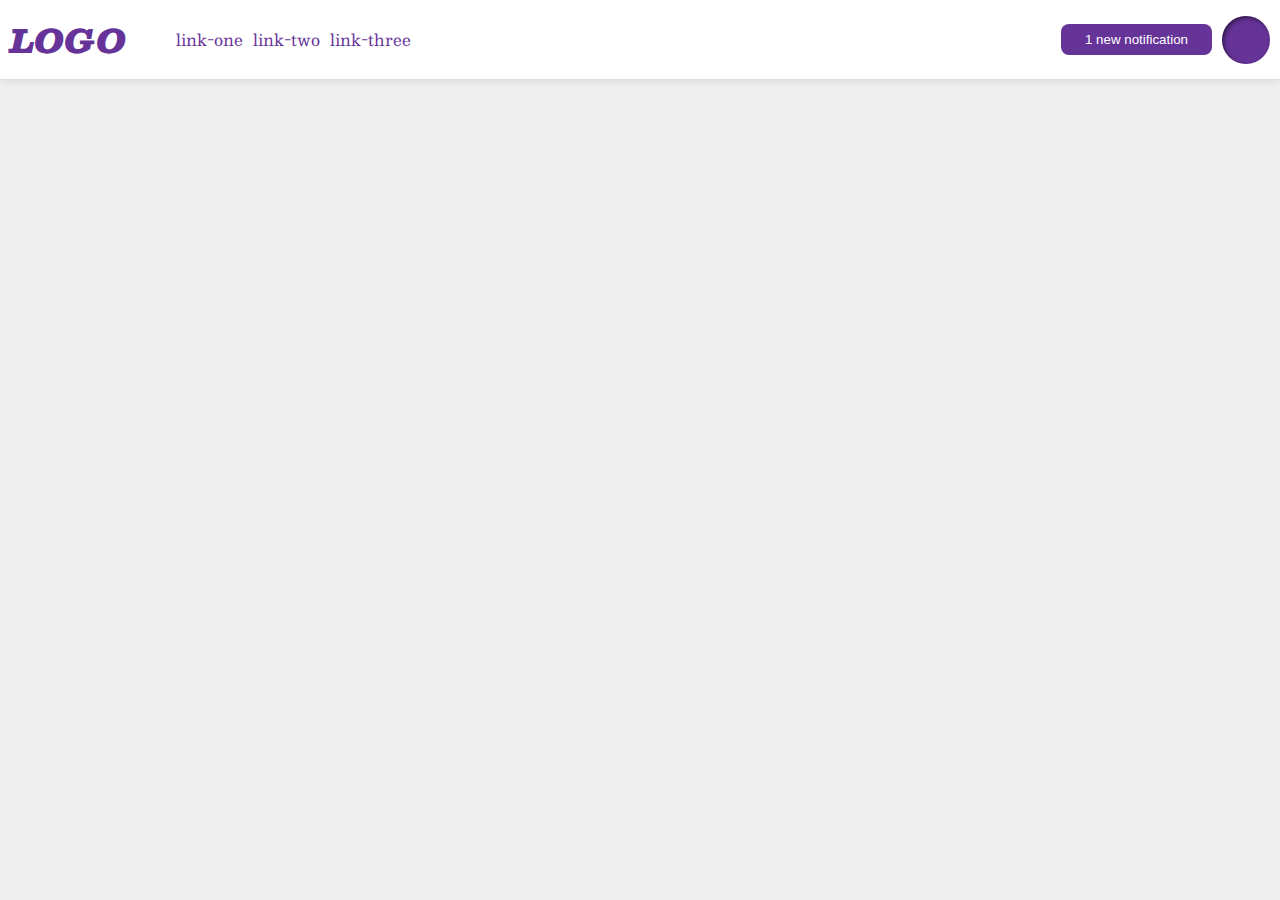
<file: flex/03-flex-header-2/index.html>
<!DOCTYPE html>
<html lang="en">
  <head>
    <meta charset="UTF-8">
    <meta http-equiv="X-UA-Compatible" content="IE=edge">
    <meta name="viewport" content="width=device-width, initial-scale=1.0">
    <title>Flex Header 2</title>
    <link rel="stylesheet" href="style.css">
  </head>
  <body>
    <div class="header">
      <div class="left-side">
        <div class="logo">
          LOGO
        </div>
        <ul class="links">
          <li><a href="google.com">link-one</a></li>
          <li><a href="google.com">link-two</a></li>
          <li><a href="google.com">link-three</a></li>
        </ul>
      </div>
      <div class="right-side">
        <button class="notifications">
          1 new notification
        </button>
        <div class="profile-image"></div>
      </div>
    </div>
  </body>
</html>
</file>
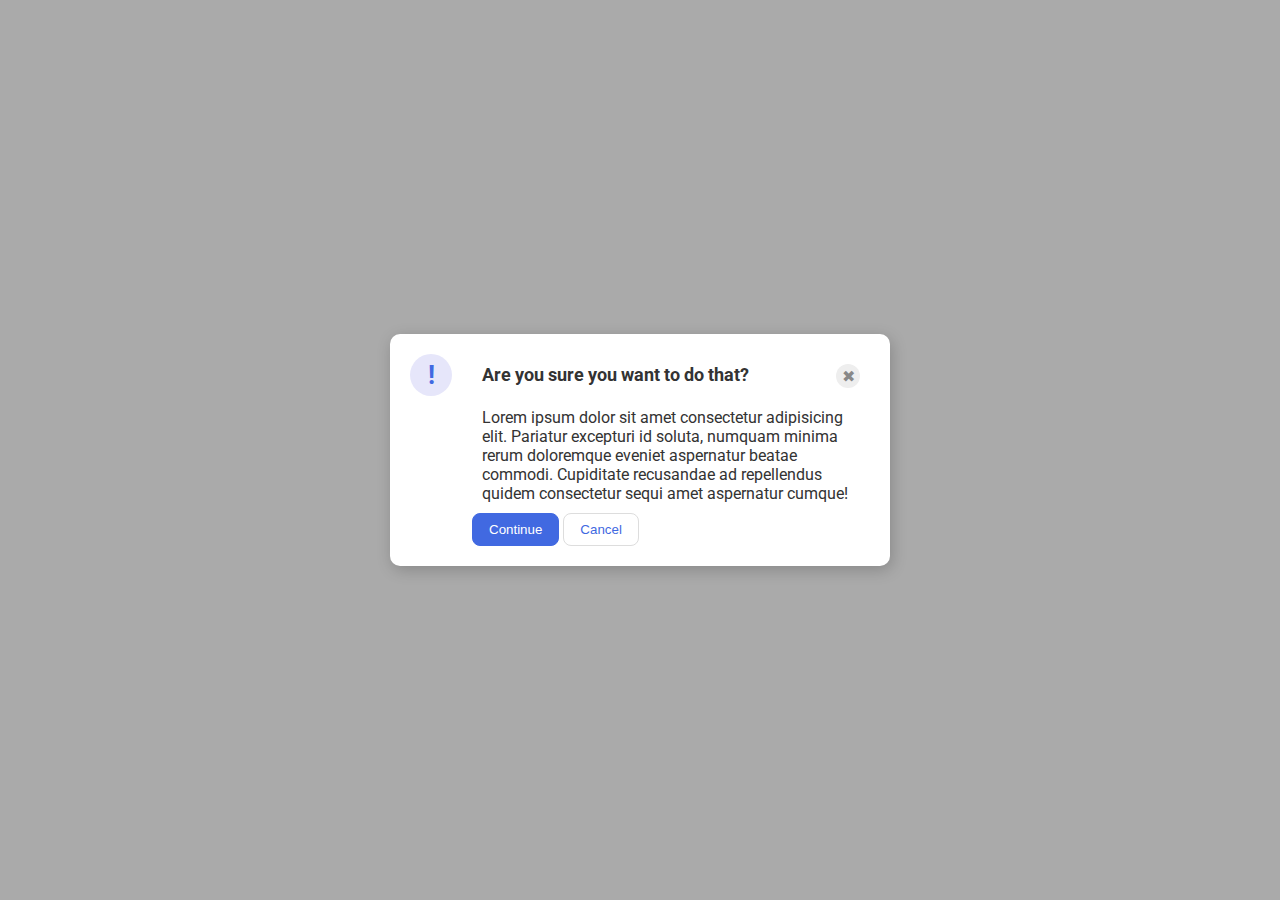
<file: flex/05-flex-modal/index.html>
<!DOCTYPE html>
<html lang="en">
  <head>
    <meta charset="UTF-8">
    <meta http-equiv="X-UA-Compatible" content="IE=edge">
    <meta name="viewport" content="width=device-width, initial-scale=1.0">
    <link rel="stylesheet" href="style.css">
    <title>Modal</title>
  </head>
  <body>
    <div class="modal">
      <div class="icon">!</div>
      <div class="first-layer">
        <div class="second-layer">
          <div class="header">Are you sure you want to do that?</div>
          <div class="close-button">✖</div>
        </div>
        <div class="text">Lorem ipsum dolor sit amet consectetur adipisicing elit. Pariatur excepturi id soluta, numquam minima rerum doloremque eveniet aspernatur beatae commodi. Cupiditate recusandae ad repellendus quidem consectetur sequi amet aspernatur cumque!</div>
        <button class="continue">Continue</button>
        <button class="cancel">Cancel</button>
      </div>
    </div>
  </body>
</html>
</file>
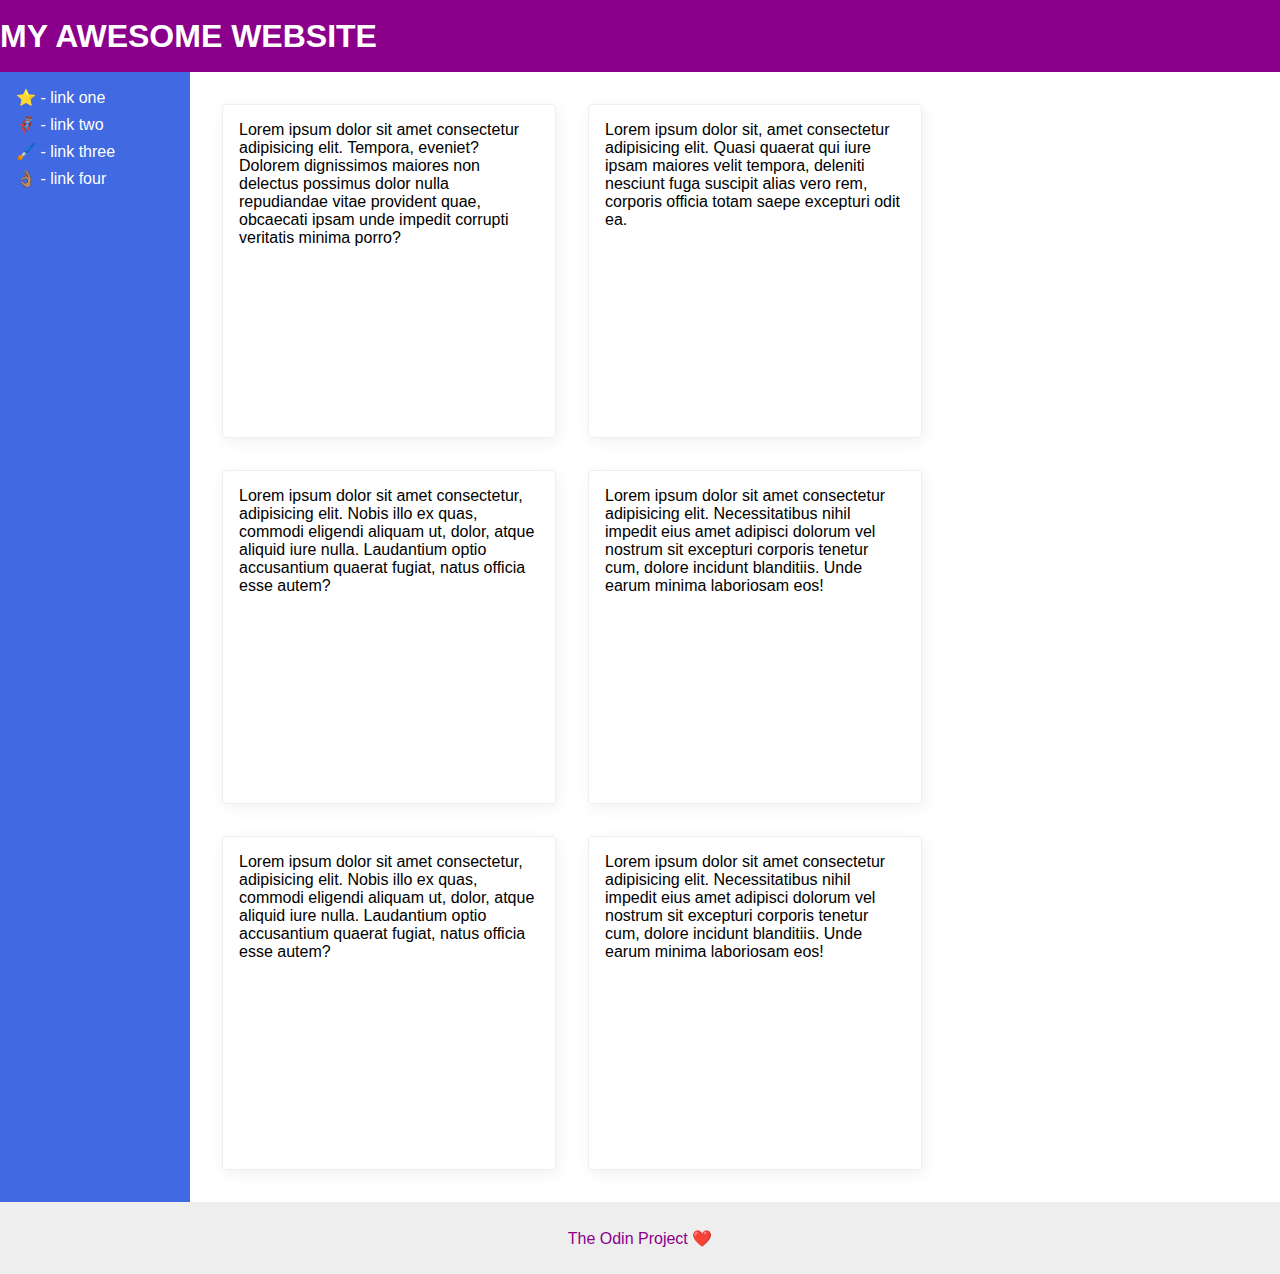
<file: flex/07-flex-layout-2/index.html>
<!DOCTYPE html>
<html lang="en">
  <head>
    <meta charset="UTF-8">
    <meta http-equiv="X-UA-Compatible" content="IE=edge">
    <meta name="viewport" content="width=device-width, initial-scale=1.0">
    <title>The Holy Grail</title>
    <link rel="stylesheet" href="style.css">
  </head>
  <body>
    <div class="header">
      MY AWESOME WEBSITE
    </div>
    
    <div class="middle">
      <div class="sidebar">
        <ul>
          <li><a href="#">⭐ - link one</a></li>
          <li><a href="#">🦸🏽‍♂️ - link two</a></li>
          <li><a href="#">🖌️ - link three</a></li>
          <li><a href="#">👌🏽 - link four</a></li>
        </ul>
      </div>
  
      <div class="content">
        <div class="card">Lorem ipsum dolor sit amet consectetur adipisicing elit. Tempora, eveniet? Dolorem dignissimos maiores non delectus possimus dolor nulla repudiandae vitae provident quae, obcaecati ipsam unde impedit corrupti veritatis minima porro?</div>
        <div class="card">Lorem ipsum dolor sit, amet consectetur adipisicing elit. Quasi quaerat qui iure ipsam maiores velit tempora, deleniti nesciunt fuga suscipit alias vero rem, corporis officia totam saepe excepturi odit ea.</div>
        <div class="card">Lorem ipsum dolor sit amet consectetur, adipisicing elit. Nobis illo ex quas, commodi eligendi aliquam ut, dolor, atque aliquid iure nulla. Laudantium optio accusantium quaerat fugiat, natus officia esse autem?</div>
        <div class="card">Lorem ipsum dolor sit amet consectetur adipisicing elit. Necessitatibus nihil impedit eius amet adipisci dolorum vel nostrum sit excepturi corporis tenetur cum, dolore incidunt blanditiis. Unde earum minima laboriosam eos!</div>
        <div class="card">Lorem ipsum dolor sit amet consectetur, adipisicing elit. Nobis illo ex quas, commodi eligendi aliquam ut, dolor, atque aliquid iure nulla. Laudantium optio accusantium quaerat fugiat, natus officia esse autem?</div>
        <div class="card">Lorem ipsum dolor sit amet consectetur adipisicing elit. Necessitatibus nihil impedit eius amet adipisci dolorum vel nostrum sit excepturi corporis tenetur cum, dolore incidunt blanditiis. Unde earum minima laboriosam eos!</div>
      </div>
    </div>
    
    <div class="footer">
      The Odin Project ❤️
    </div>
  </body>
</html>
</file>
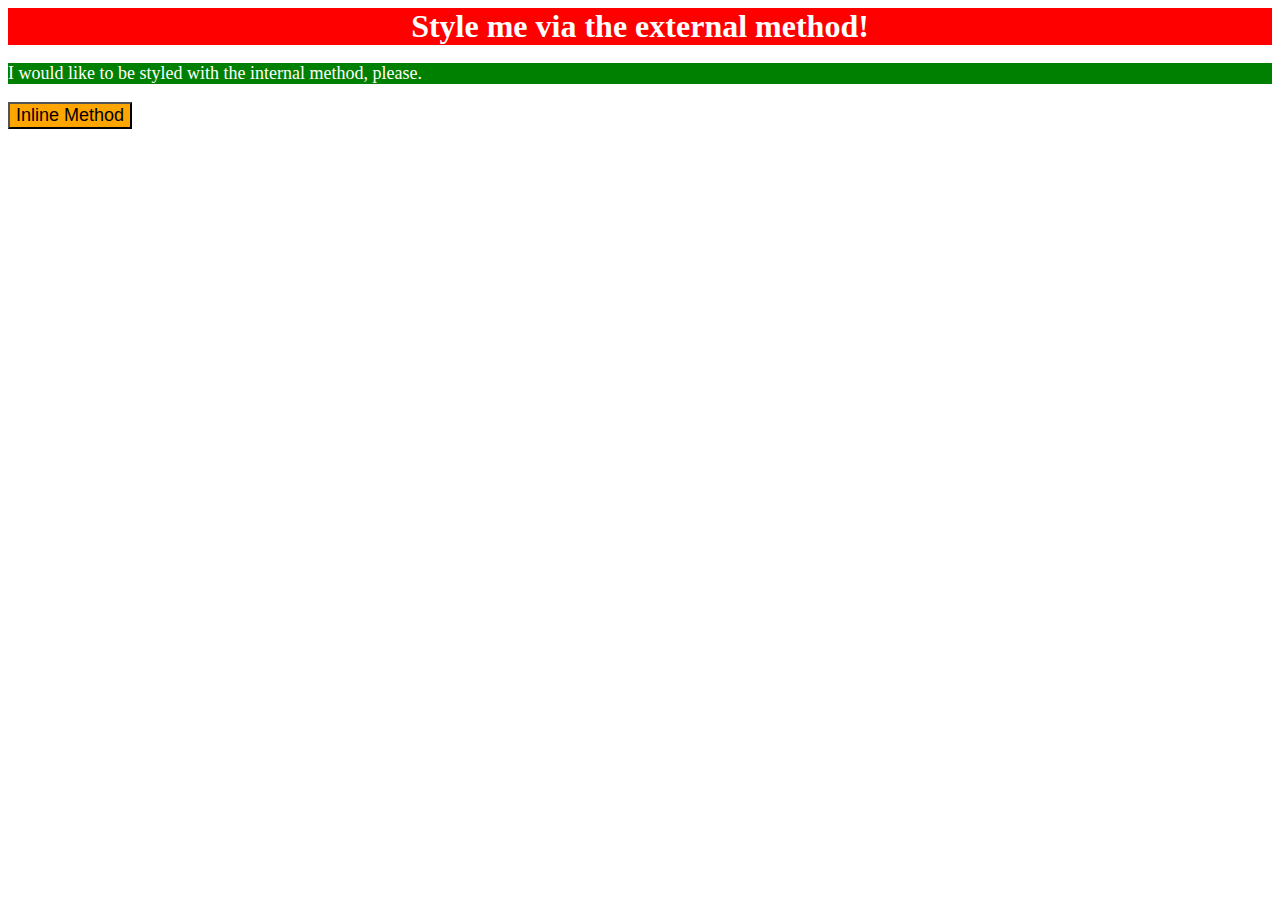
<file: foundations/01-css-methods/index.html>
<!DOCTYPE html>
<html lang="en">
  <head>
    <meta charset="UTF-8">
    <meta http-equiv="X-UA-Compatible" content="IE=edge">
    <meta name="viewport" content="width=device-width, initial-scale=1.0">
    <title>Methods for Adding CSS</title>
    <link rel="stylesheet" href="styles.css">

    <style>
      p {
        background-color: green;
        color: white;
        font-size: 18px;
      }
    </style>
  </head>
  <body>
    <div>Style me via the external method!</div>
    <p>I would like to be styled with the internal method, please.</p>
    <button style="background-color: orange; font-size: 18px;">Inline Method</button>
  </body>
</html>
</file>
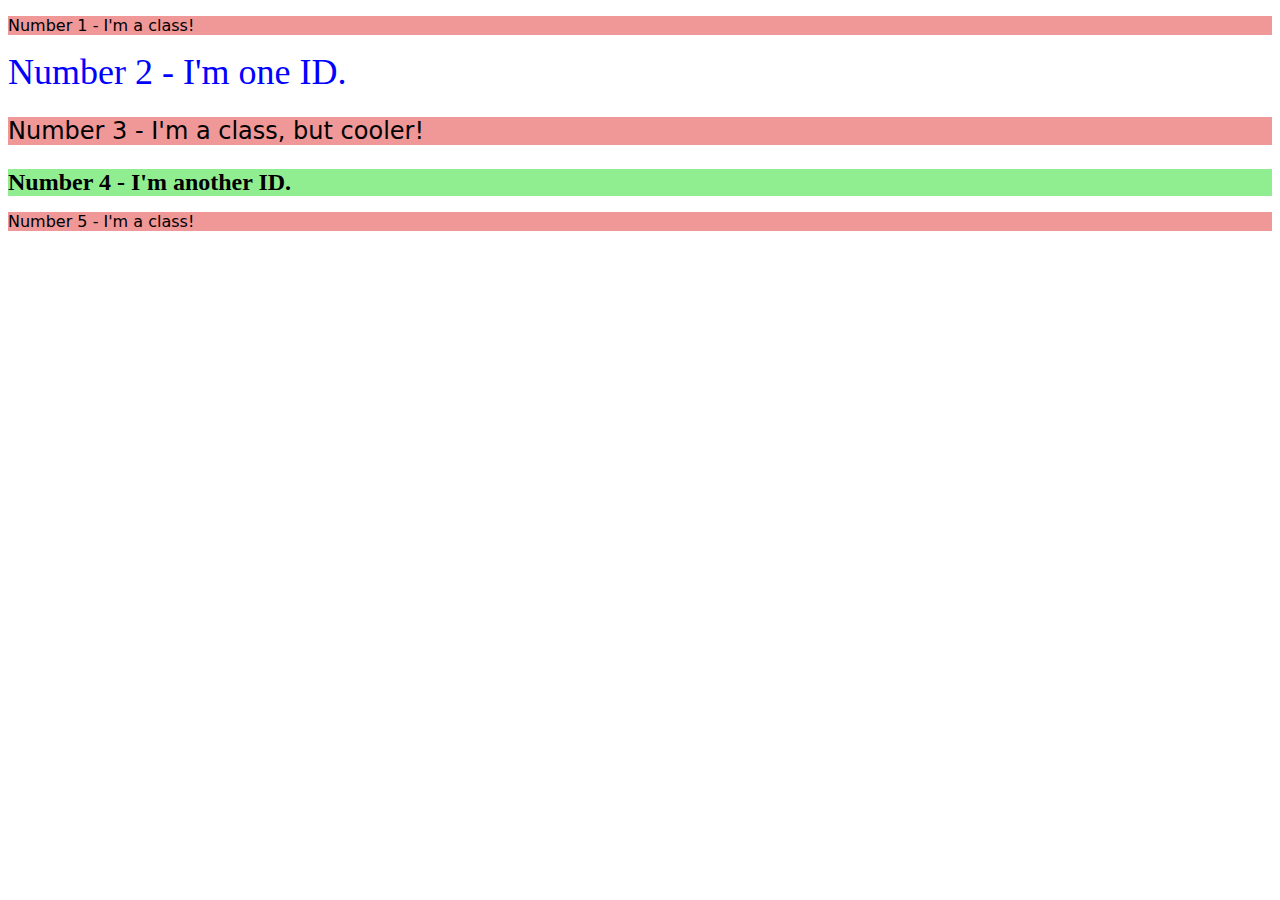
<file: foundations/02-class-id-selectors/index.html>
<!DOCTYPE html>
<html lang="en">
  <head>
    <meta charset="UTF-8">
    <meta http-equiv="X-UA-Compatible" content="IE=edge">
    <meta name="viewport" content="width=device-width, initial-scale=1.0">
    <title>Class and ID Selectors</title>
    <link rel="stylesheet" href="style.css">
  </head>
  <body>
    <p>Number 1 - I'm a class!</p>
    <div id="two">Number 2 - I'm one ID.</div>
    <p class="three">Number 3 - I'm a class, but cooler!</p>
    <div id="four">Number 4 - I'm another ID.</div>
    <p>Number 5 - I'm a class!</p>
  </body>
</html>
</file>
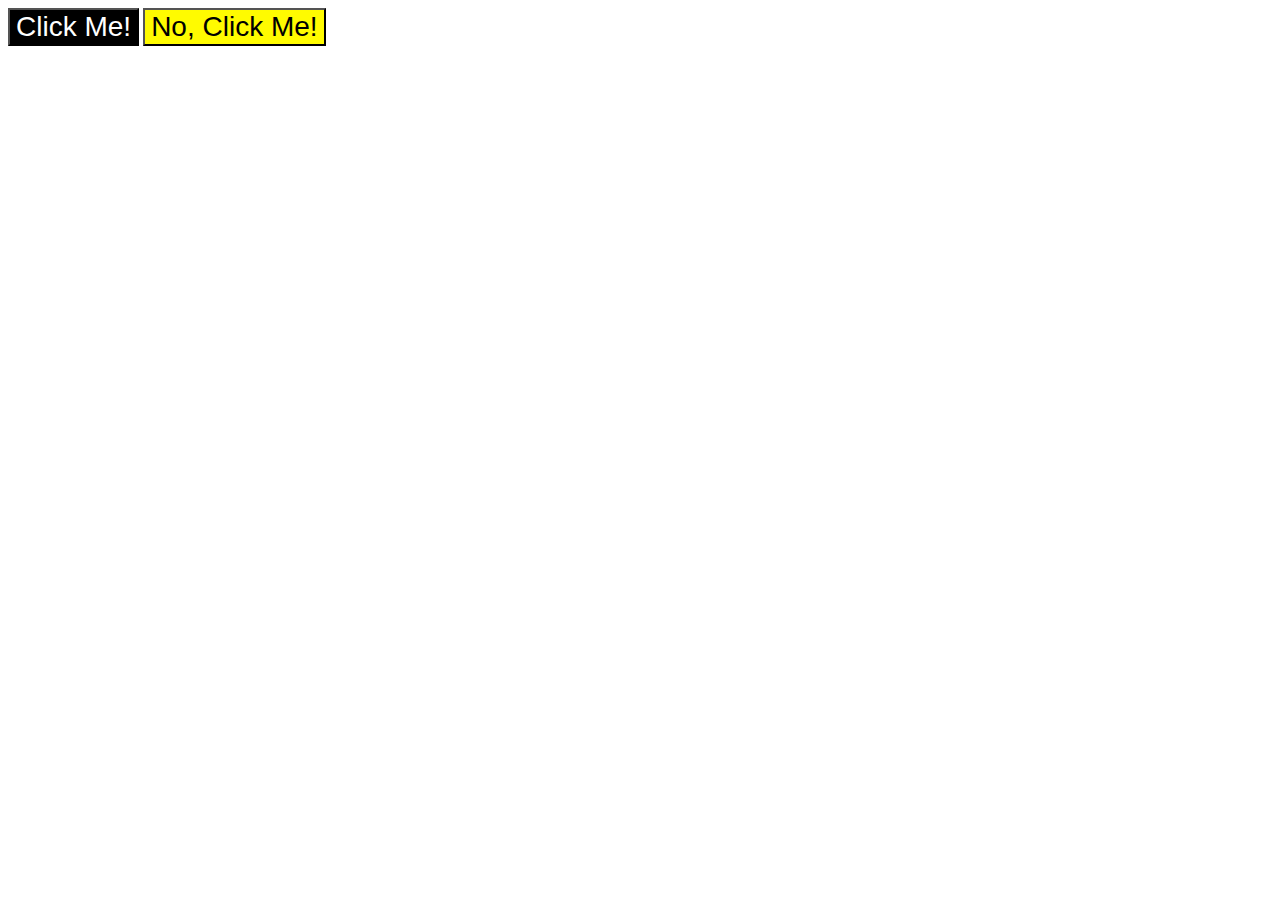
<file: foundations/03-grouping-selectors/index.html>
<!DOCTYPE html>
<html lang="en">
  <head>
    <meta charset="UTF-8">
    <meta http-equiv="X-UA-Compatible" content="IE=edge">
    <meta name="viewport" content="width=device-width, initial-scale=1.0">
    <title>Grouping Selectors</title>
    <link rel="stylesheet" href="style.css">
  </head>
  <body>
    <button class="first">Click Me!</button>
    <button class="second">No, Click Me!</button>
  </body>
</html>
</file>
<file: flex/03-flex-header-2/style.css>
/* this is some magical font-importing.  
you'll learn about it later. */
@import url('https://fonts.googleapis.com/css2?family=Besley:ital,wght@0,400;1,900&display=swap');

body {
  margin: 0;
  background: #eee;
  font-family: Besley, serif;
}

.header {
  background: white;
  border-bottom: 1px solid #ddd;
  box-shadow: 0 0 8px rgba(0,0,0,.1);
  display: flex;
  justify-content: space-between;
  padding: 10px;
}

.profile-image {
  background: rebeccapurple;
  box-shadow: inset 2px 2px 4px rgba(0,0,0,.5);
  border-radius: 50%;
  width: 48px;
  height: 48px;
}

.logo {
  color: rebeccapurple;
  font-size: 32px;
  font-weight: 900;
  font-style: italic;
}

button {
  border: none;
  border-radius: 8px;
  background: rebeccapurple;
  color: white;
  padding: 8px 24px;
}

a {
  /* this removes the line under our links */
  text-decoration: none;
  color: rebeccapurple;
}

ul {
  list-style-type: none;
  display: flex;
  gap: 10px;
}

.left-side,
.right-side {
  display: flex;
  gap: 10px;
  align-items: center;
}
</file>
<file: flex/05-flex-modal/style.css>
@import url('https://fonts.googleapis.com/css2?family=Roboto:wght@400;700&display=swap');

html, body {
  height: 100%;
}

body {
  font-family: Roboto, sans-serif;
  margin: 0;
  background: #aaa;
  color: #333;
  /* I'll give you this one for free lol */
  display: flex;
  align-items: center;
  justify-content: center;
}

.modal {
  background: white;
  width: 480px;
  border-radius: 10px;
  box-shadow: 2px 4px 16px rgba(0,0,0,.2);

  display: flex;
  padding: 10px;
}

.icon {
  color: royalblue;
  font-size: 26px;
  font-weight: 700;
  background: lavender;
  width: 42px;
  height: 42px;
  border-radius: 50%;
  display: flex;
  align-items: center;
  justify-content: center;

  margin: 10px;
  flex-shrink: 0;
}

.close-button {
  background: #eee;
  border-radius: 50%;
  color: #888;
  font-weight: 400;
  font-size: 16px;
  height: 24px;
  width: 24px;
  display: flex;
  align-items: center;
  justify-content: center;
}

button {
  padding: 8px 16px;
  border-radius: 8px;
}

button.continue {
  background: royalblue;
  border: 1px solid royalblue;
  color: white;
}

button.cancel {
  background: white;
  border: 1px solid #ddd;
  color: royalblue;
}

.first-layer {
  padding: 10px;
}

.second-layer {
  display: flex;
  justify-content: space-between;
  padding: 10px;
}

.header {
  font-weight: bold;
  font-size: large;
}

.text {
  padding: 10px;
}
</file>
<file: flex/07-flex-layout-2/style.css>
body {
  font-family: -apple-system, BlinkMacSystemFont, 'Segoe UI', Roboto, Oxygen, Ubuntu, Cantarell, 'Open Sans', 'Helvetica Neue', sans-serif;
  margin: 0;
  min-height: 100vh;
}

.header {
  height: 72px;
  background: darkmagenta;
  color: white;
}

.footer {
  height: 72px;
  background: #eee;
  color: darkmagenta;
}

.sidebar {
  width: 300px;
  background: royalblue;
}

.card {
  border: 1px solid #eee;
  box-shadow: 2px 4px 16px rgba(0,0,0,.06);
  border-radius: 4px;
}

/* solution below */

body {
  display: flex;
  flex-direction: column;
}

a {
  text-decoration: none;
  color: white;
}

ul {
  list-style: none;
  display: flex;
  flex-direction: column;
  gap: 8px;
  padding-left: 16px;
}

.middle {
  flex: 1;
  display: flex;
}

.content {
  display: flex;
  flex-wrap: wrap;
  flex: 1;
  padding: 32px;
  gap: 32px;
}

.sidebar {
  width: 190px;
  flex-shrink: 0;
}

.card {
  width: 300px;
  height: 300px;
  padding: 16px;
}

.header {
  font-weight: 900;
  font-size: 32px;
  display: flex;
  align-items: center;
}


.footer {
  display: flex;
  align-items: center;
  justify-content: center;
}
</file>
<file: foundations/01-css-methods/styles.css>
div {
    background-color: red;
    color: white;
    font-size: 32px;
    font-weight: bold;
    text-align: center;
}
</file>
<file: foundations/02-class-id-selectors/style.css>
p {
    background-color: #f09797;
    font-family: Verdana, "DejaVu Sans", sans-serif;
}

#two {
    color: blue;
    font-size: 36px;
}

.three {
    font-size: 24px;
}

#four {
    font-weight: bold;
    font-size: 24px;
    background-color: lightgreen;
}
</file>
<file: foundations/03-grouping-selectors/style.css>
.first,
.second {
    font-size: 28px;
    font-family: Helvetica, "Times New Roman", sans-serif;
}

.first {
    background-color: rgb(0,0,0);
    color: white;
}

.second {
    background-color: #fffb00;
}
</file>
